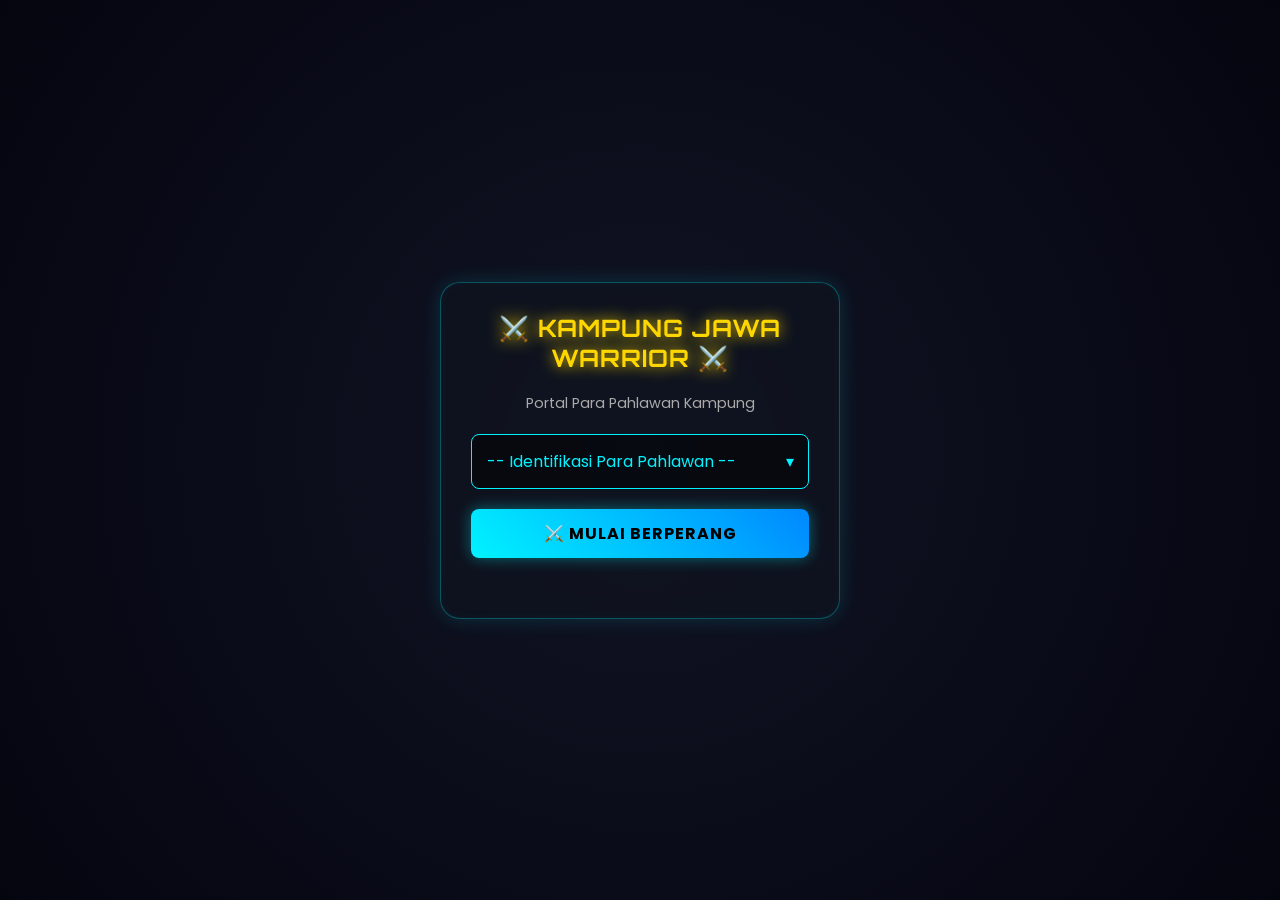
<file: index.html>
<!DOCTYPE html>
<html lang="id">
<head>
    <meta charset="UTF-8">
    <meta name="viewport" content="width=device-width, initial-scale=1.0">
    <title>Kampung Jawa Warrior</title>
    <!--
      index.html — root-level redirect to the main app file.
      Acts as the canonical PWA start_url entry point so that:
        - Android Chrome's PWA launch (start_url: "./") gets a 200 response
          on every hosting platform (Netlify, Vercel, GitHub Pages, cPanel,
          Nginx, etc. all auto-serve index.html at the directory root).
        - If the user types the bare directory URL, they still land in the app.
      The redirect is double-redundant: meta-refresh + JS location.replace.
      If JS is disabled, the meta-refresh still kicks in after 0 seconds.
      If both fail, there's a manual link as a last resort.
    -->
    <meta http-equiv="refresh" content="0; url=./kampung-jawa-warrior.html">
    <link rel="manifest" href="./manifest.json">
    <link rel="icon" type="image/png" sizes="32x32" href="./favicon-32.png">
    <link rel="icon" type="image/png" sizes="192x192" href="./icon-192.png">
    <link rel="apple-touch-icon" href="./apple-touch-icon-180.png">
    <meta name="theme-color" content="#050510">
    <meta name="apple-mobile-web-app-capable" content="yes">
    <meta name="mobile-web-app-capable" content="yes">
    <meta name="apple-mobile-web-app-title" content="KJ Warrior">
    <style>
        html, body {
            margin: 0;
            padding: 0;
            background: #050510;
            color: #00f3ff;
            font-family: 'Segoe UI', Tahoma, sans-serif;
            display: flex;
            align-items: center;
            justify-content: center;
            height: 100vh;
            text-align: center;
        }
        .loader {
            font-size: 1rem;
            line-height: 1.6;
        }
        .loader a {
            color: #00f3ff;
            text-decoration: underline;
        }
    </style>
</head>
<body>
    <div class="loader">
        <p>⚔️ Memuat Kampung Jawa Warrior…</p>
        <p style="font-size: 0.85rem; color: #aaa; margin-top: 12px;">
            Jika tidak otomatis teralihkan, <a href="./kampung-jawa-warrior.html">klik di sini</a>.
        </p>
    </div>
    <script>
        // location.replace replaces the current history entry so the back
        // button doesn't bounce back to this redirect page.
        // Preserves any query string (e.g. ?go=dashboard from the manifest
        // shortcut) so the deep-link still works after redirect.
        (function () {
            var target = './kampung-jawa-warrior.html' +
                (location.search ? location.search : '') +
                (location.hash ? location.hash : '');
            try {
                location.replace(target);
            } catch (e) {
                window.location.href = target;
            }
        })();
    </script>
</body>
</html>
</file>
